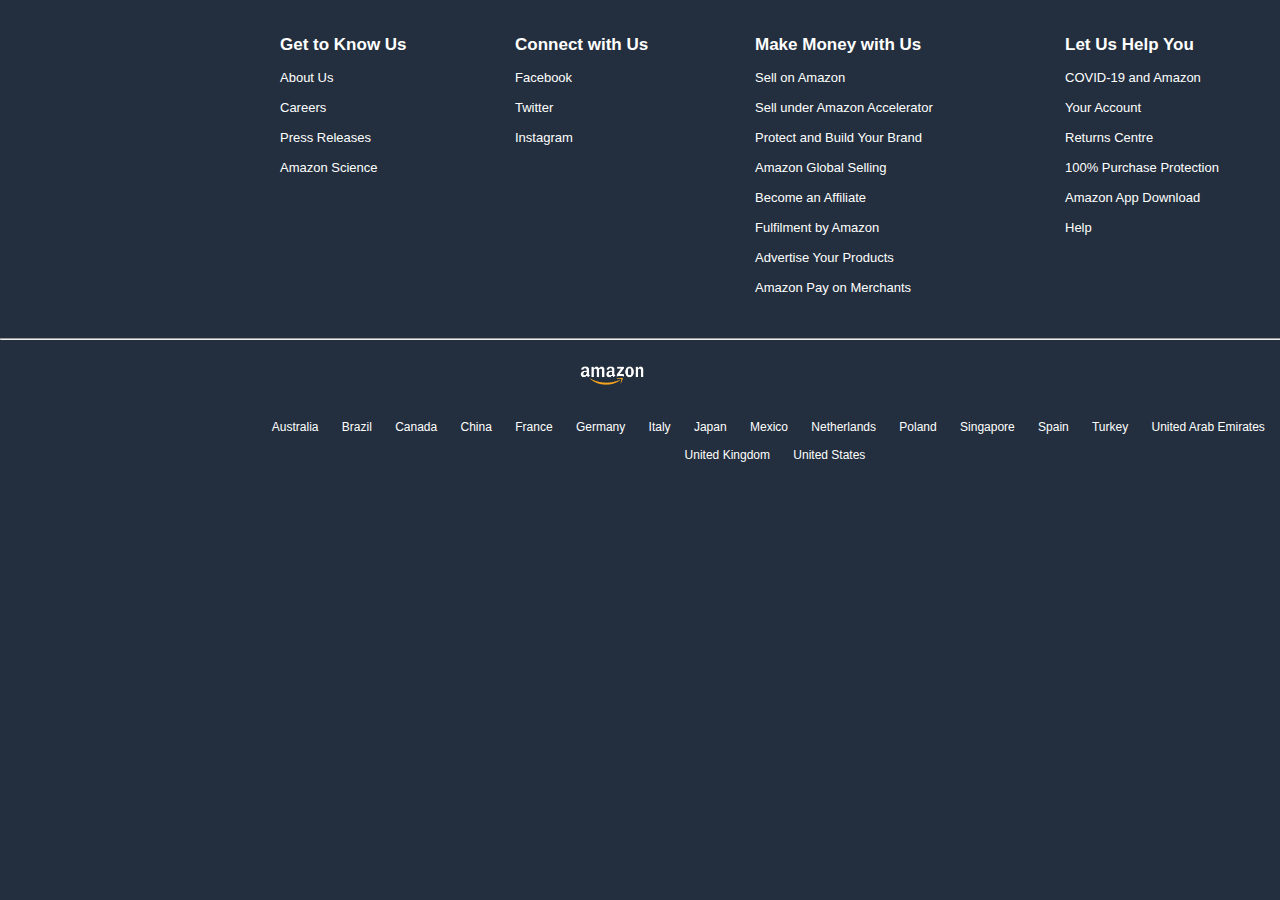
<file: just4.html>
<!DOCTYPE html>
<html lang="en">
<head>
     <meta charset="UTF-8">
     <meta name="viewport" content="width=device-width, initial-scale=1.0">
     <title>Document</title>
     <style>
          .container{
               color: white;
               font-family: Arial, Helvetica, sans-serif;
          }
          .first-row{
               font-size: 13px;
               position: absolute;
               top: 35px;
               left: 280px;
          }
          .second-row{
               font-size: 13px;
               position: absolute;
               top: 35px;
               left: 515px;
          }
          .third-row{
               font-size: 13px;
               position: absolute;
               top: 35px;
               left: 755px;
          }
          .fourth-row{
               font-size: 13px;
               position: absolute;
               top: 35px;
               left: 1065px;
          }
          b{
               font-size: 17px;
          }
          hr{
               position: absolute;
               top: 330px;
               width: 99.9%;
               left: 0;
          }
          img{
               position: absolute;
               top: 365px;
               left: 580px;
          }
          center{
               position: absolute;
               top: 420px;
               left: 270px;
               font-size: 12px;
          }
     </style>
</head>
<body bgcolor="#232F3E">
     <div class="container">
          <div class="first-row">
               <b>Get to Know Us</b>
               <br>
               <br>
               About Us
               <br>
               <br>
               Careers
               <br>
               <br>
               Press Releases
               <br>
               <br>
               Amazon Science
          </div>
          <div class="second-row">
               <b>Connect with Us</b>
               <br>
               <br>
               Facebook
               <br>
               <br>
               Twitter
               <br>
               <br>
               Instagram
          </div>
          <div class="third-row">
               <b>Make Money with Us</b>
               <br>
               <br>
               Sell on Amazon
               <br>
               <br>
               Sell under Amazon Accelerator
               <br>
               <br>
               Protect and Build Your Brand
               <br>
               <br>
               Amazon Global Selling
               <br>
               <br>
               Become an Affiliate
               <br>
               <br>
               Fulfilment by Amazon
               <br>
               <br>
               Advertise Your Products
               <br>
               <br>
               Amazon Pay on Merchants
          </div>
          <div class="fourth-row">
               <b>Let Us Help You</b>
               <br>
               <br>
               COVID-19 and Amazon
               <br>
               <br>
               Your Account
               <br>
               <br>
               Returns Centre
               <br>
               <br>
               100% Purchase Protection
               <br>
               <br>
               Amazon App Download
               <br>
               <br>
               Help
          </div>
          <hr>
          <img src="images/amazon_header-2.png" width="5%">
          <div class="last-row">
               <div class="first-col">
                    <center>
                         Australia &nbsp &nbsp &nbsp
                         Brazil &nbsp &nbsp &nbsp
                         Canada &nbsp &nbsp &nbsp
                         China &nbsp &nbsp &nbsp
                         France &nbsp &nbsp &nbsp
                         Germany &nbsp &nbsp &nbsp
                         Italy &nbsp &nbsp &nbsp
                         Japan &nbsp &nbsp &nbsp
                         Mexico &nbsp &nbsp &nbsp
                         Netherlands &nbsp &nbsp &nbsp
                         Poland &nbsp &nbsp &nbsp
                         Singapore &nbsp &nbsp &nbsp
                         Spain &nbsp &nbsp &nbsp
                         Turkey &nbsp &nbsp &nbsp
                         United Arab Emirates &nbsp &nbsp &nbsp
                         <br>
                         United Kingdom &nbsp &nbsp &nbsp
                         United States
                    </center>
               </div>
          </div>
     </div>
</body>
</html>
</file>
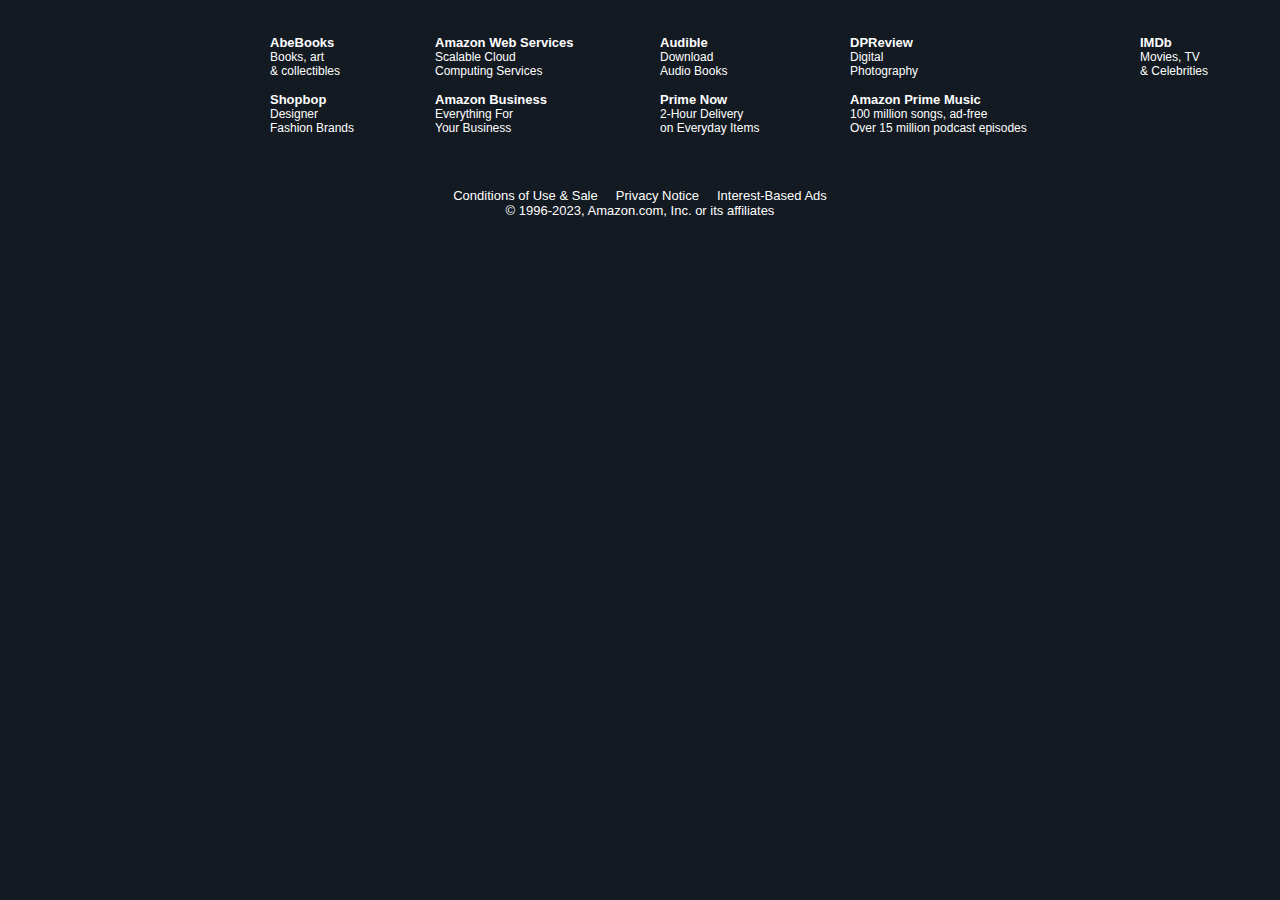
<file: just5.html>
<!DOCTYPE html>
<html lang="en">
<head>
     <meta charset="UTF-8">
     <meta name="viewport" content="width=device-width, initial-scale=1.0">
     <title>Document</title>
     <style>
          .container{
               color: white;
               font-family: Arial, Helvetica, sans-serif;
          }
          .first-row{
               font-size: 12px;
               position: absolute;
               top: 35px;
               left: 270px;
          }
          .second-row{
               font-size: 12px;
               position: absolute;
               top: 35px;
               left: 435px;
          }
          .third-row{
               font-size: 12px;
               position: absolute;
               top: 35px;
               left: 660px;
          }
          .fourth-row{
               font-size: 12px;
               position: absolute;
               top: 35px;
               left: 850px;
          }
          .fifth-row{
               font-size: 12px;
               position: absolute;
               top: 35px;
               left: 1140px;
          }
          b{
               font-size: 13px;
          }
          center{
               font-size: 13px;
               padding-top: 180px;
          }
     </style>
</head>
<body bgcolor="#131A22">
     <div class="container">
          <div class="first-row">
               <b>AbeBooks</b>
               <br>
               Books, art
               <br>
               & collectibles
               <br>
               <br>
               <b>Shopbop</b>
               <br>
               Designer
               <br>
               Fashion Brands
          </div>
          <div class="second-row">
               <b>Amazon Web Services</b>
               <br>
               Scalable Cloud
               <br>
               Computing Services
               <br>
               <br>
               <b>Amazon Business</b>
               <br>
               Everything For
               <br>
               Your Business
          </div>
          <div class="third-row">
               <b>Audible</b>
               <br>
               Download
               <br>
               Audio Books
               <br>
               <br>
               <b>Prime Now</b>
               <br>
               2-Hour Delivery
               <br>
               on Everyday Items
          </div>
          <div class="fourth-row">
               <b>DPReview</b>
               <br>
               Digital
               <br>
               Photography
               <br>
               <br>
               <b>Amazon Prime Music</b>
               <br>
               100 million songs, ad-free
               <br>
               Over 15 million podcast episodes
          </div>
          <div class="fifth-row">
               <b>IMDb</b>
               <br>
               Movies, TV
               <br>
               & Celebrities
          </div>
          <center>
               Conditions of Use & Sale &nbsp &nbsp
               Privacy Notice &nbsp &nbsp
               Interest-Based Ads
               <br>
               © 1996-2023, Amazon.com, Inc. or its affiliates
          </center>
     </div>
</body>
</html>
</file>
